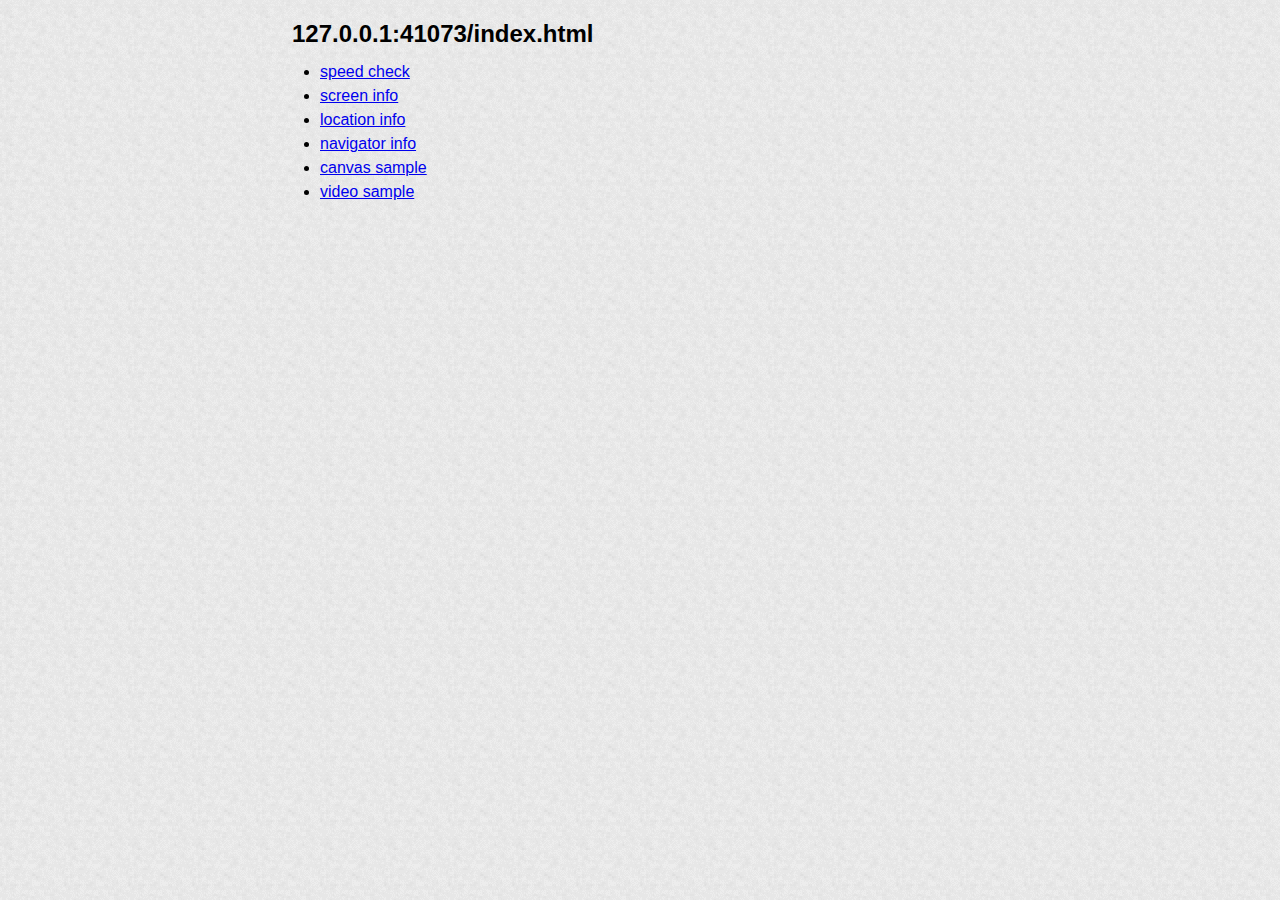
<file: index.html>
<!DOCTYPE html>
<html>
 <head>
  <meta charset="utf-8">
  <meta name="viewport" content="width=device-width">
  <link rel="stylesheet" type="text/css" href="lib/style.css">
 </head>
 <body>
  <div id="main">
   <script>document.write('<h2>'+location.host+location.pathname+'</h2>');</script>
   <ul style="line-height:150%;">
    <li><a href="speed-check/">speed check</a>
    <li><a href="screen/">screen info</a>
    <li><a href="location/?foo=bar#baz">location info</a>
    <li><a href="navigator/">navigator info</a>
    <li><a href="canvas/">canvas sample</a>
    <li><a href="video/">video sample</a>
   </ul>
  </div>
 </body>
</html>
</file>
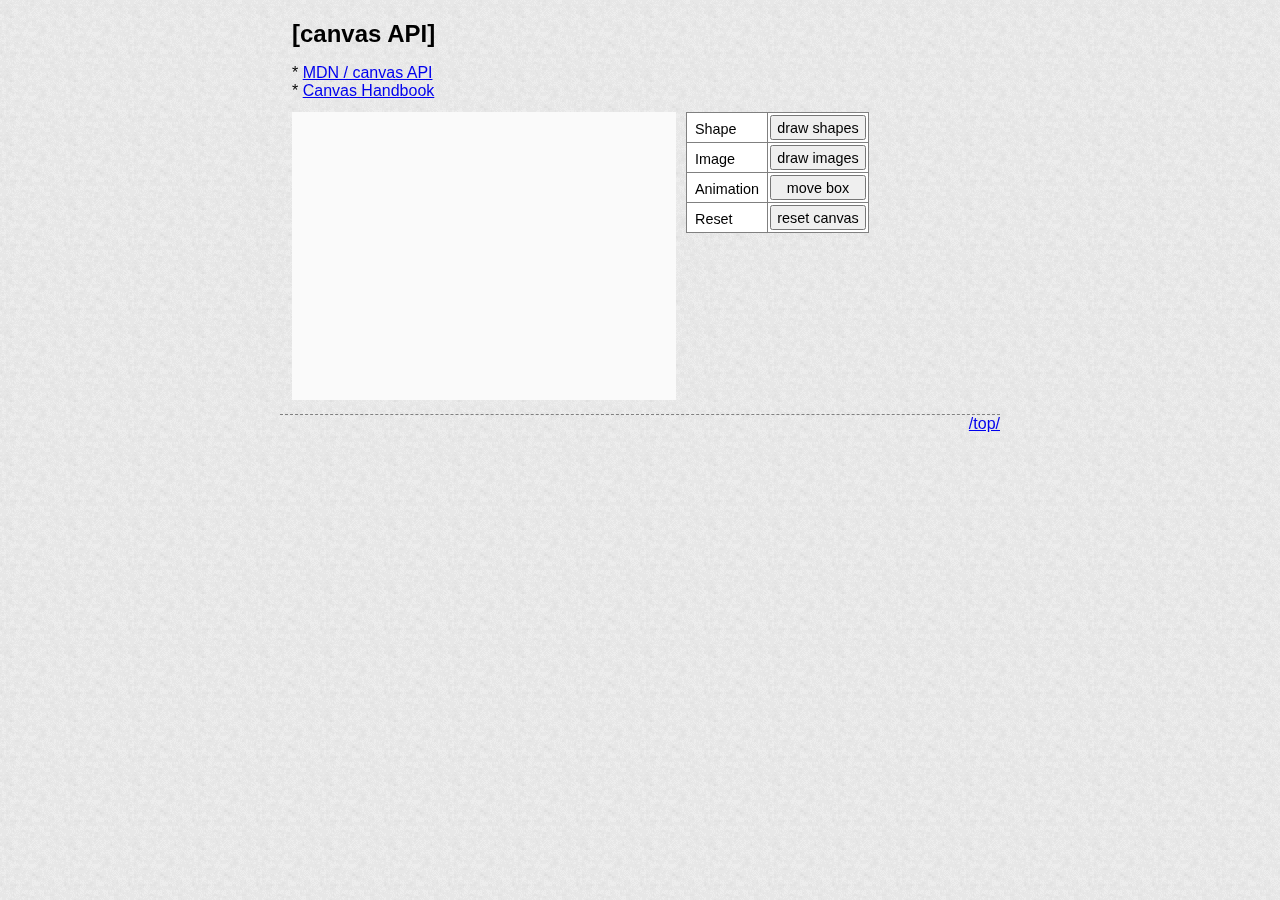
<file: canvas/index.html>
<!DOCTYPE html>
<html>

<head>
	<meta charset="utf-8" />
	<meta name="viewport" content="width=device-width" />
	<title>canvas API</title>
	<link rel="stylesheet" type="text/css" href="../lib/style.css">
	<style>
		table { margin: 0px 0px 0px 10px; }
		th { text-align: center; padding: 0px; }
		td { font-size: 90%; padding: 4px 8px 0px 8px; }
		td.btn { padding:0px; }
		button { font-size:100%; width:96px; height:25px; margin:2px; padding: 0px; }
	</style>
	<script src="mylib.js"></script>
	<script src="s01.js"></script>
	<script src="s02.js"></script>
	<script src="s03.js"></script>
</head>

<body onLoad="init();">
	<div id="main">
		<h2>[canvas API]</h2>
		<p>
		* <a href="https://developer.mozilla.org/en-US/docs/Web/API/Canvas_API">MDN / canvas API</a><br>
		* <a href="https://bucephalus.org/text/CanvasHandbook/CanvasHandbook.html">Canvas Handbook</a>
		</p>
		<div style="margin-left:12px; float:left;">
			<canvas id="img" width="384" height="288"></canvas>
		</div>
		<table style="float:left;">
			<tr><td>Shape<td class="btn"><button type="button" onclick="s01.draw();" disabled>draw shapes</button>
			<tr><td>Image<td class="btn"><button type="button" onclick="s02.draw();" disabled>draw images</button>
			<tr><td>Animation<td class="btn"><button type="button" onclick="s03.draw();" disabled>move box</button>
			<tr><td>Reset<td class="btn"><button type="button" onclick="s03.reset();" disabled>reset canvas</button>
		</table>
		<div style="clear:both;height:10px;"><br></div>
		<div id="footer"><a href="../">/top/</a></div>
	</div>
</body>

</html>
</file>
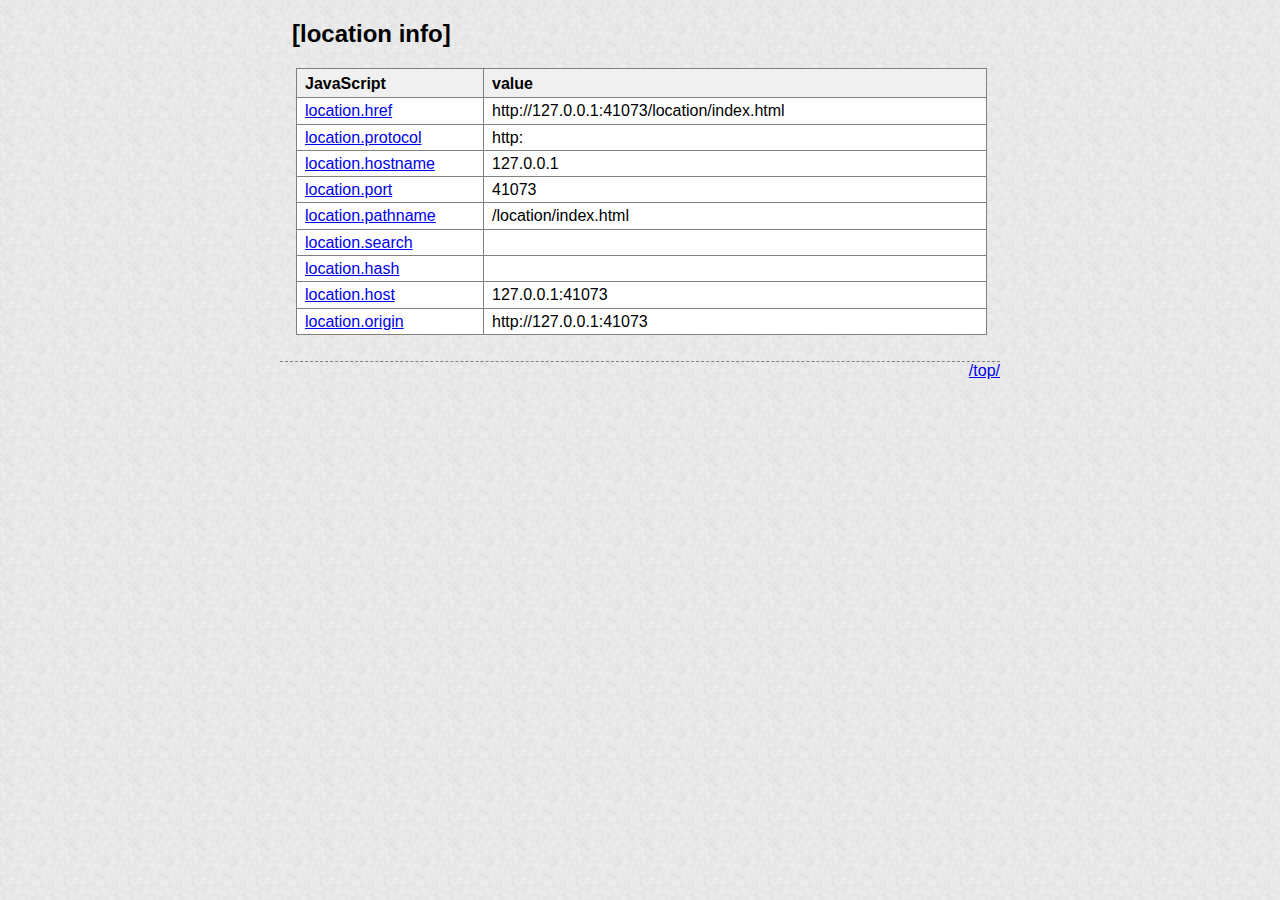
<file: location/index.html>
﻿<!DOCTYPE html>
<html>

<head>
<meta charset="utf-8">
<meta name="viewport" content="width=device-width">
<title>location info</title>
<link rel="stylesheet" type="text/css" href="../lib/style.css">
</head>

<body>
<div id="main">
<h2>[location info]</h2>
<table style="width:96%;">
<tr><th style="width:170px;">JavaScript<th>value
<tr><td><a href="https://developer.mozilla.org/en-US/docs/Web/API/Location/href">location.href</a><td class="val" id="loc_href">
<tr><td><a href="https://developer.mozilla.org/en-US/docs/Web/API/Location/protocol">location.protocol</a><td id="loc_protocol">
<tr><td><a href="https://developer.mozilla.org/en-US/docs/Web/API/Location/hostname">location.hostname</a><td id="loc_hostname">
<tr><td><a href="https://developer.mozilla.org/en-US/docs/Web/API/Location/port">location.port</a><td id="loc_port">
<tr><td><a href="https://developer.mozilla.org/en-US/docs/Web/API/Location/pathname">location.pathname</a><td class="val" id="loc_pathname">
<tr><td><a href="https://developer.mozilla.org/en-US/docs/Web/API/Location/search">location.search</a><td id="loc_search">
<tr><td><a href="https://developer.mozilla.org/en-US/docs/Web/API/Location/hash">location.hash</a><td id="loc_hash">
<tr><td><a href="https://developer.mozilla.org/en-US/docs/Web/API/Location/host">location.host</a><td id="loc_host">
<tr><td><a href="https://developer.mozilla.org/en-US/docs/Web/API/Location/origin">location.origin</a><td id="loc_origin">
</table>
<script>
for (let name of [
	'href',
	'protocol',
	'hostname',
	'port',
	'pathname',
	'search',
	'hash',
	'host',
	'origin',
]) {
	let td = document.querySelector("td#loc_" + name);
	let val = location[name];
	td.innerHTML = val;
	if (val == undefined) { td.style.color = "darkred"; }
}
</script>
<div style="height:10px;"><br></div>
<div id="footer"><a href="../">/top/</a></div>
</div>
</body>

</html>
</file>
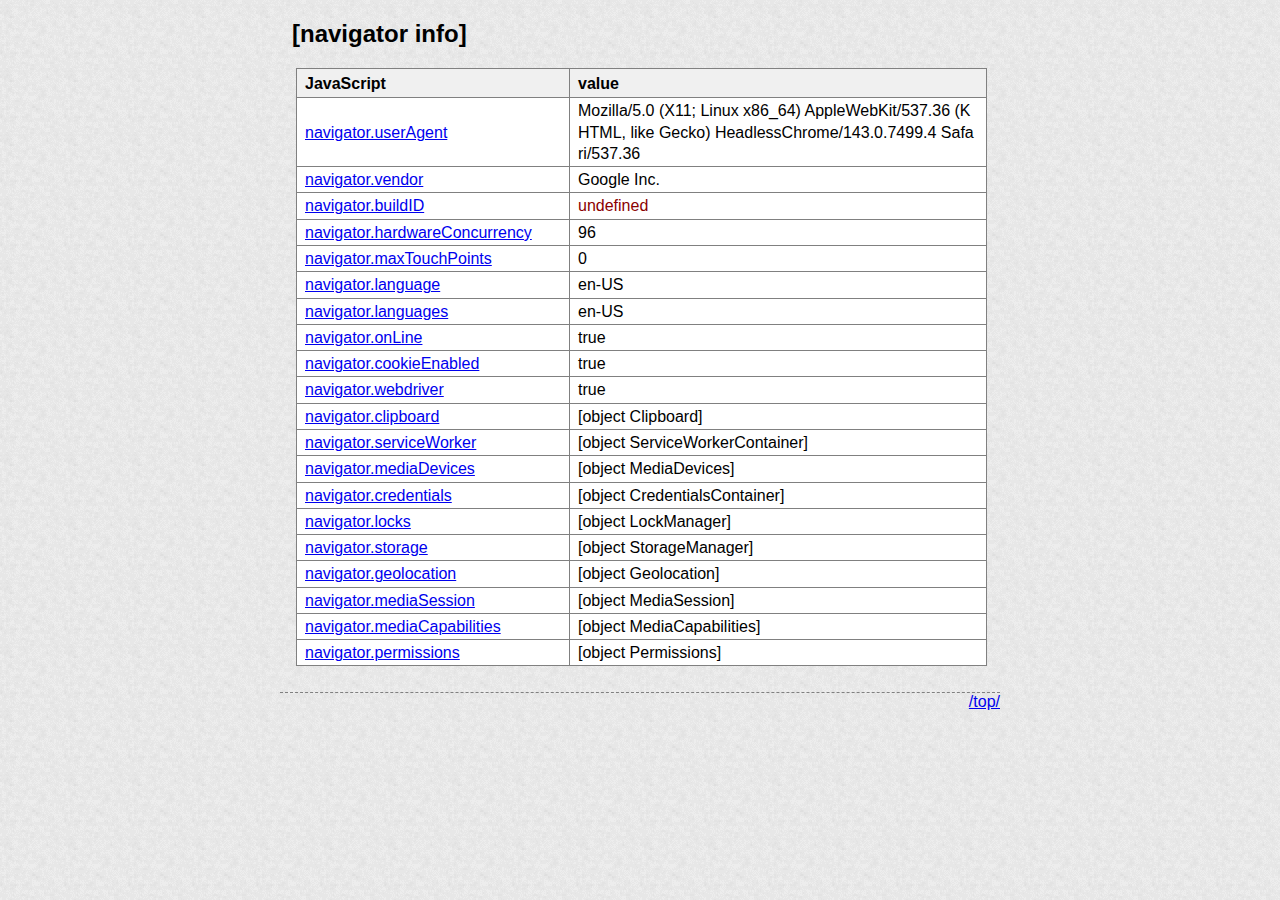
<file: navigator/index.html>
﻿<!DOCTYPE html>
<html>

<head>
<meta charset="utf-8" />
<meta name="viewport" content="width=device-width" />
<title>navigator info</title>
<link rel="stylesheet" type="text/css" href="../lib/style.css">
</head>

<body>
<div id="main">
<h2>[navigator info]</h2>
<table style="width:96%;">
<tr><th style="width:256px;">JavaScript</th><th>value</th></tr>
<tr><td><a href="https://developer.mozilla.org/en-US/docs/Web/API/Navigator/userAgent">navigator.userAgent</a><td class="val" id="nav_userAgent">
<tr><td><a href="https://developer.mozilla.org/en-US/docs/Web/API/Navigator/vendor">navigator.vendor</a><td id="nav_vendor">
<tr><td><a href="https://developer.mozilla.org/en-US/docs/Web/API/Navigator/buildID">navigator.buildID</a><td id="nav_buildID">
<tr><td><a href="https://developer.mozilla.org/en-US/docs/Web/API/Navigator/hardwareConcurrency">navigator.hardwareConcurrency</a><td id="nav_hardwareConcurrency">
<tr><td><a href="https://developer.mozilla.org/en-US/docs/Web/API/Navigator/maxTouchPoints">navigator.maxTouchPoints</a><td id="nav_maxTouchPoints">
<tr><td><a href="https://developer.mozilla.org/en-US/docs/Web/API/Navigator/language">navigator.language</a><td id="nav_language">
<tr><td><a href="https://developer.mozilla.org/en-US/docs/Web/API/Navigator/languages">navigator.languages</a><td id="nav_languages">
<tr><td><a href="https://developer.mozilla.org/en-US/docs/Web/API/Navigator/onLine">navigator.onLine</a><td id="nav_onLine">
<tr><td><a href="https://developer.mozilla.org/en-US/docs/Web/API/Navigator/cookieEnabled">navigator.cookieEnabled</a><td id="nav_cookieEnabled">
<tr><td><a href="https://developer.mozilla.org/en-US/docs/Web/API/Navigator/webdriver">navigator.webdriver</a><td id="nav_webdriver">
<tr><td><a href="https://developer.mozilla.org/en-US/docs/Web/API/Navigator/clipboard">navigator.clipboard</a><td id="nav_clipboard">
<tr><td><a href="https://developer.mozilla.org/en-US/docs/Web/API/Navigator/serviceWorker">navigator.serviceWorker</a><td id="nav_serviceWorker">
<tr><td><a href="https://developer.mozilla.org/en-US/docs/Web/API/Navigator/mediaDevices">navigator.mediaDevices</a><td id="nav_mediaDevices">
<tr><td><a href="https://developer.mozilla.org/en-US/docs/Web/API/Navigator/credentials">navigator.credentials</a><td id="nav_credentials">
<tr><td><a href="https://developer.mozilla.org/en-US/docs/Web/API/Navigator/locks">navigator.locks</a><td id="nav_locks">
<tr><td><a href="https://developer.mozilla.org/en-US/docs/Web/API/Navigator/storage">navigator.storage</a><td id="nav_storage">
<tr><td><a href="https://developer.mozilla.org/en-US/docs/Web/API/Navigator/geolocation">navigator.geolocation</a><td id="nav_geolocation">
<tr><td><a href="https://developer.mozilla.org/en-US/docs/Web/API/Navigator/mediaSession">navigator.mediaSession</a><td id="nav_mediaSession">
<tr><td><a href="https://developer.mozilla.org/en-US/docs/Web/API/Navigator/mediaCapabilities">navigator.mediaCapabilities</a><td id="nav_mediaCapabilities">
<tr><td><a href="https://developer.mozilla.org/en-US/docs/Web/API/Navigator/permissions">navigator.permissions</a><td id="nav_permissions">
</table>
<script>
for (let name of [
	'userAgent',
	'vendor',
	'buildID',
	'hardwareConcurrency',
	'maxTouchPoints',
	'language',
	'languages',
	'onLine',
	'cookieEnabled',
	'webdriver',
	'clipboard',
	'serviceWorker',
	'mediaDevices',
	'credentials',
	'locks',
	'storage',
	'geolocation',
	'mediaSession',
	'mediaCapabilities',
	'permissions',
]) {
	let td = document.querySelector("td#nav_" + name);
	let val = navigator[name];
	td.innerHTML = val;
	if (val == undefined) td.style.color = "darkred";
}
</script>
<div style="height:10px;"><br></div>
<div id="footer"><a href="../">/top/</a></div>
</div>
</body>

</html>
</file>
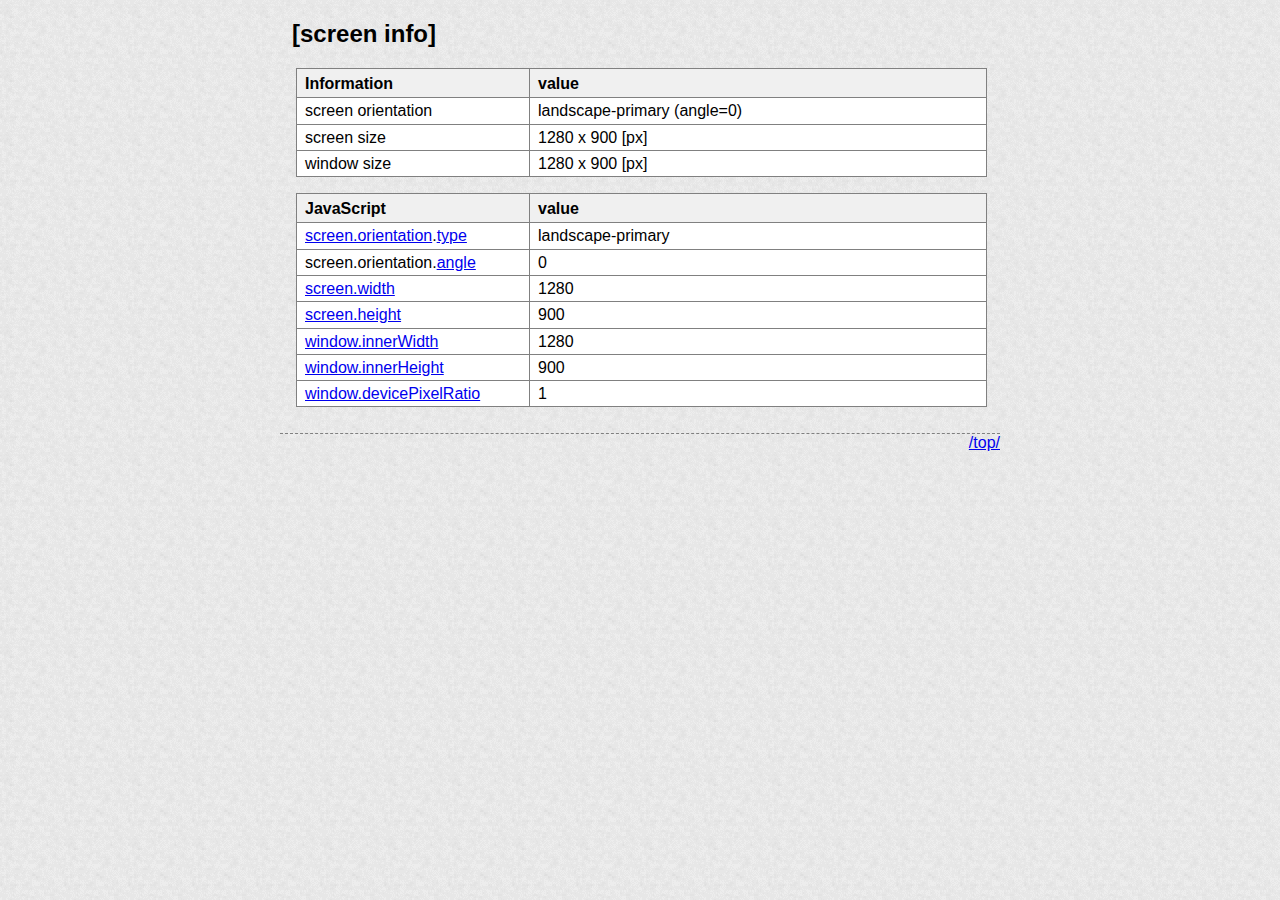
<file: screen/index.html>
﻿<!DOCTYPE html>
<html>

<head>
<meta charset="utf-8" />
<meta name="viewport" content="width=device-width" />
<title>screen info</title>
<link rel="stylesheet" type="text/css" href="../lib/style.css">
<script src="script.js"></script>
</head>

<body>
<div id="main">
<h2>[screen info]</h2>
<table style="width:96%;">
<tr><th style="width:216px;">Information<th>value
<tr><td>screen orientation<td id="scr_orie">
<tr><td>screen size<td id="scr_size">
<tr><td>window size<td id="win_size">
</table>
<table style="width:96%;">
<tr><th style="width:216px;">JavaScript<th>value
<tr><td><a href="https://developer.mozilla.org/en-US/docs/Web/API/Screen/orientation">screen.orientation</a>.<a href="https://developer.mozilla.org/en-US/docs/Web/API/ScreenOrientation/type">type</a><td id="scr_orie_type">
<tr><td>screen.orientation.<a href="https://developer.mozilla.org/en-US/docs/Web/API/ScreenOrientation/angle">angle</a><td id="scr_orie_angle">
<tr><td><a href="https://developer.mozilla.org/en-US/docs/Web/API/Screen/width">screen.width</a><td id="scr_width">
<tr><td><a href="https://developer.mozilla.org/en-US/docs/Web/API/Screen/height">screen.height</a><td id="scr_height">
<tr><td><a href="https://developer.mozilla.org/en-US/docs/Web/API/Window/innerWidth">window.innerWidth</a><td id="win_width">
<tr><td><a href="https://developer.mozilla.org/en-US/docs/Web/API/Window/innerHeight">window.innerHeight</a><td id="win_height">
<tr><td><a href="https://developer.mozilla.org/en-US/docs/Web/API/Window/devicePixelRatio">window.devicePixelRatio</a><td id="win_dp_ratio">
</table>
<script>check();</script>
<div style="height:10px;"><br></div>
<div id="footer"><a href="../">/top/</a></div>
</div>
</body>

</html>
</file>
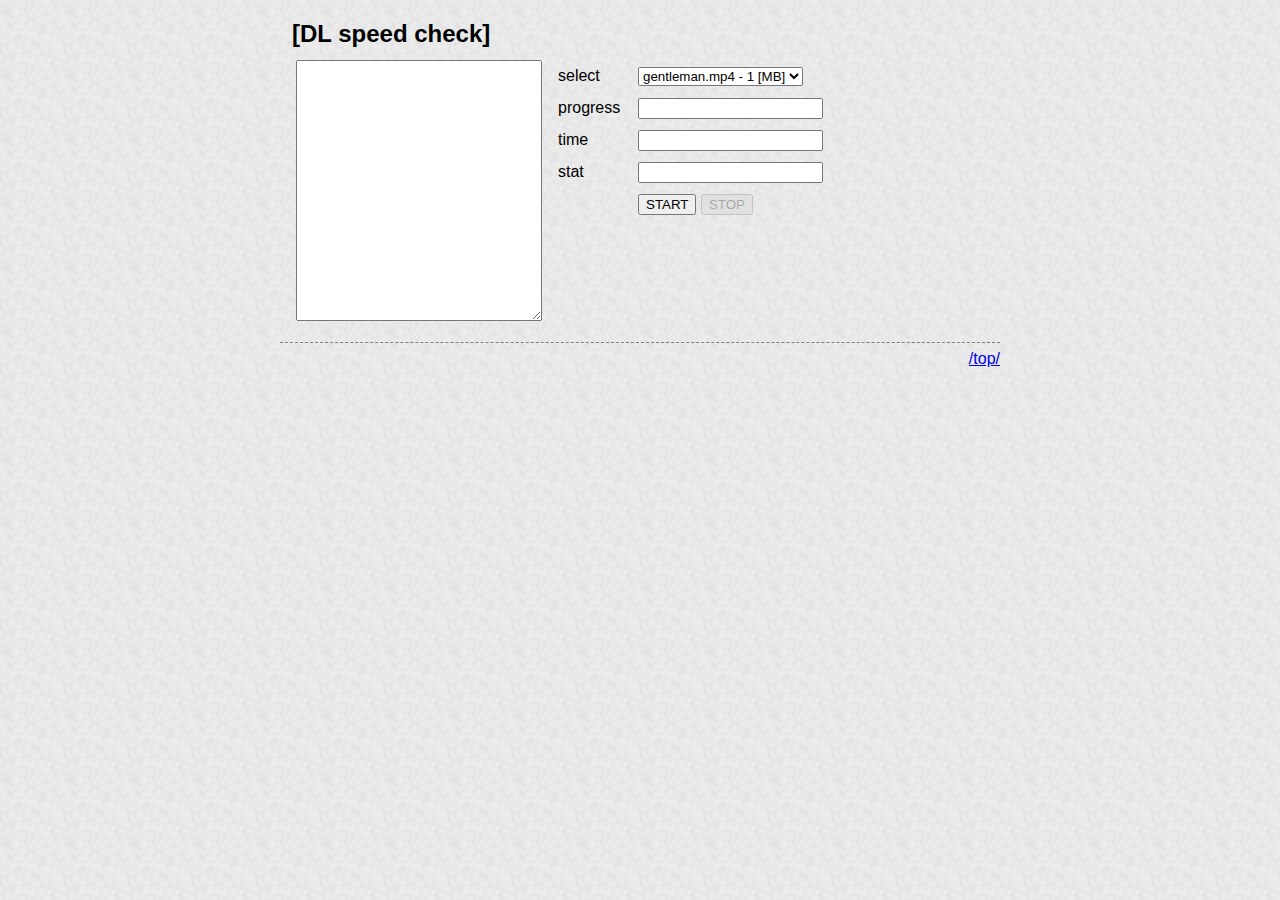
<file: speed-check/index.html>
<!DOCTYPE html>
<html>

<head>
	<meta charset="utf-8" />
	<meta name="viewport" content="width=device-width" />
	<title>DL speed check</title>
	<link rel="stylesheet" type="text/css" href="../lib/style.css">
	<style>#main div { line-height:200%; padding-left:16px; }</style>
	<script src="script.js"></script>
</head>

<body onLoad="init();">
	<div id="main">
		<h2>[DL speed check]</h2>
		<div style="float:left;">
			<textarea id="log" cols="28" rows="17"></textarea>
		</div>
		<div class="multicol" style="float:left; --w:80px;">
			<span>select</span><select id="file">
				<option value="gentleman">gentleman.mp4 - 1 [MB]</option>
				<option value="uptown">uptown.mp4 - 6 [MB] </option>
				<option value="toxic">toxic.mp4 - 18 [MB] </option>
			</select><br>
			<span>progress</span><input id="progress" size="20"><br>
			<span>time</span><input id="time" size="20"><br>
			<span>stat</span><input id="stat" size="20"><br>
			<span>&nbsp;</span>
				<button id="bstart" type="button" onClick="start();">START</button>
				<button id="bstop" type="button" onClick="stop();">STOP</button>
		</div>
		<div style="clear:both; height:10px;"></div>
		<div id="footer"><a href="../">/top/</a></div>
	</div>
</body>

</html>
</file>
<file: lib/style.css>
@charset "utf-8";
body {
	background: url(back.png);
	margin: 0px;
	padding: 8px 8px 12px 8px; /* top right bottom left */
	font-family: sans-serif, sans-serif;
	font-size: 100%;
}
div#main {
	margin: 0px auto 0px auto;
	width: 720px;
}
@media screen and (max-width: 760px) {
	div#main {
		width: 100%;
	}
}
div#footer {
	border: dashed gray;
	border-width: 1px 0px 0px 0px;   /* top right bottom left */
	text-align: right;
}
p, h1, h2, h3 {
	margin: 8px;
	padding: 4px;
}
table {
	border-collapse: collapse;
	line-height: 133%;
	margin: 16px;
	padding: 4px;
}
th {
	background: #f0f0f0;
	border: 1px solid gray;
	padding: 4px 8px 3px 8px;   /* top right bottom left */
	white-space: nowrap;
	text-align: left;
}
td {
	background: #ffffff;
	border: 1px solid gray;
	padding: 2px 8px 2px 8px;   /* top right bottom left */
	word-wrap: break-word;
}
td.val {
	word-break: break-all;
}
table.noborder {
	margin: 0px;
	padding: 0px;
}
table.noborder td {
	margin: 0px;
	padding: 0px;
	border-style: none;
	background: transparent;
}
ul, ol {
	margin-top: 8px;
	margin-bottom: 8px;
	margin-right: 24px;
	line-height: 175%;
}
.multicol span {
	float: left;
	width: var(--w);
}
</file>
